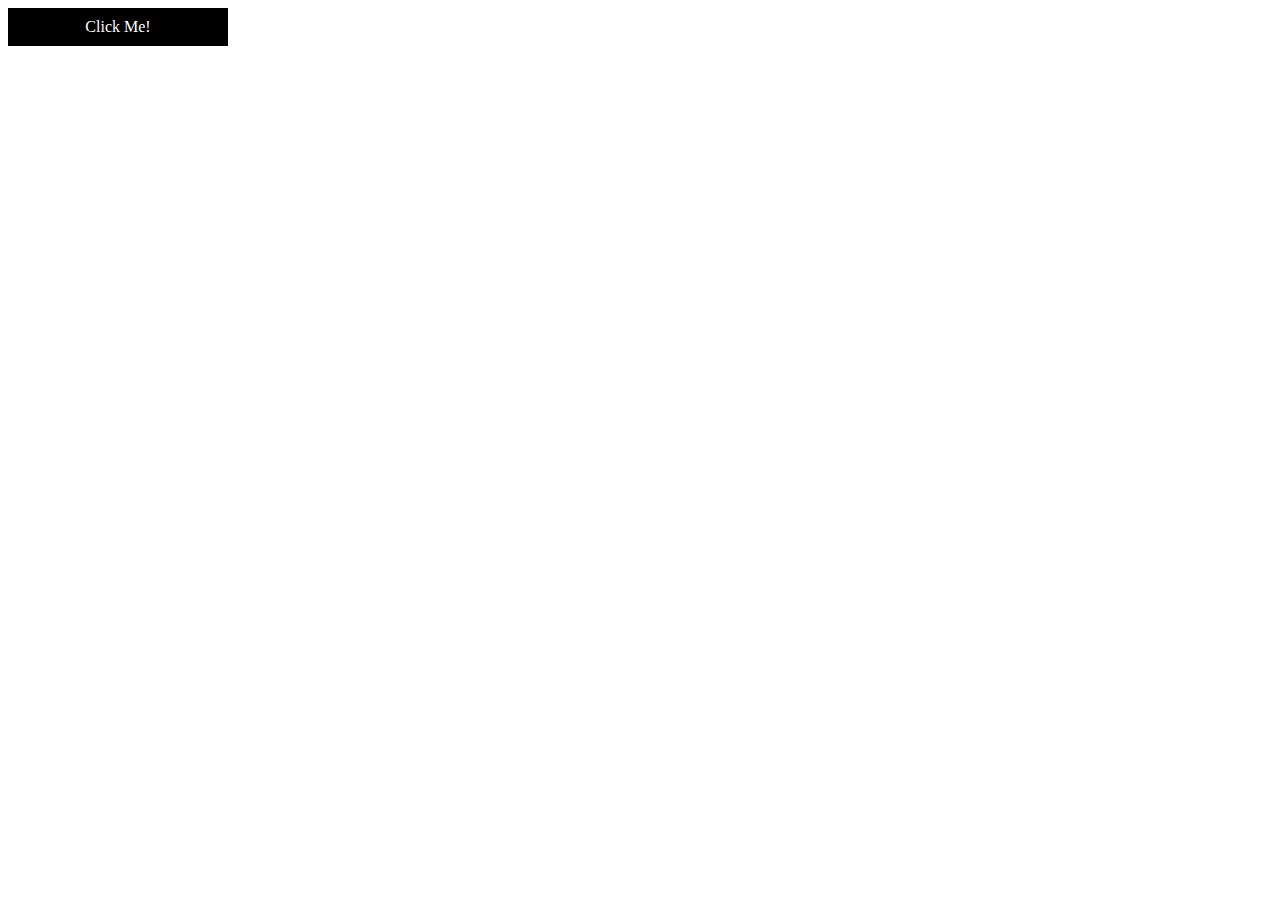
<file: index.html>
<!DOCTYPE html>
<html lang="en">
  <head>   
    <link rel="stylesheet" href="css/style.css"/>
    <script src="js/jquery.js"></script>
    <script>
      $(document).ready( function() {

        $("#btn").click(function() {
          $(".window").fadeToggle()
        })
        	
      });    
    </script>
  </head>
  <body>
     <div id="btn" class="button">Click Me!</div>
     <div class="window">This is the window!</div>
  </body>
</html>
</file>
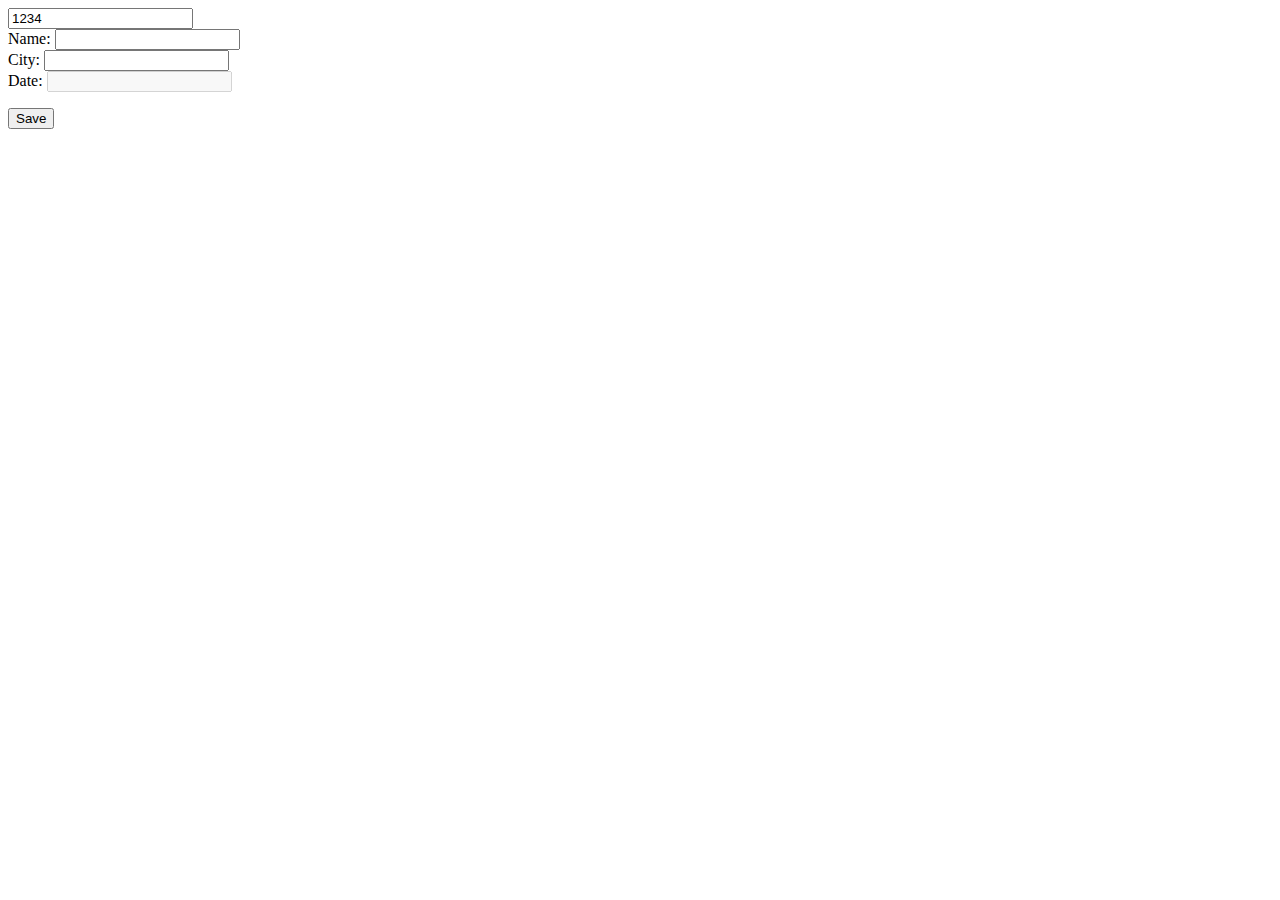
<file: 04-jquery-form.html>
<html>
  <head>
    <link rel="stylesheet" href="css/style.css">
    <script src="js/jquery.js"></script>
    <script>
      $(document).ready(function() {
        $("#save").click( function() {

          const data = {
            id: $("#id").val(),
            name: $("#name").val().toUpperCase(),
            city: $("#city").val()
          }

          $.ajax({
            url: "https://api.dev-master.ninja/js/form",
            method: "POST",
            data: data,
            success: function(data) {
              $("#name").val(data.form_data.name)
              $("date").val(data.date)
              console.log(data);             
            }
          })
        })
      })
      
    </script>
  </head>
<body>
  <form id="formn">
    <input type="text" name="id" id="id" value="1234"><br>
    Name: <input type="text" id="name"><br>
    City: <input type="text" id="city"><br>
    Date: <input type="text" disabled id="date"><br>
  </form>
  <button id="save">Save</button>
</body>
</html>
</file>
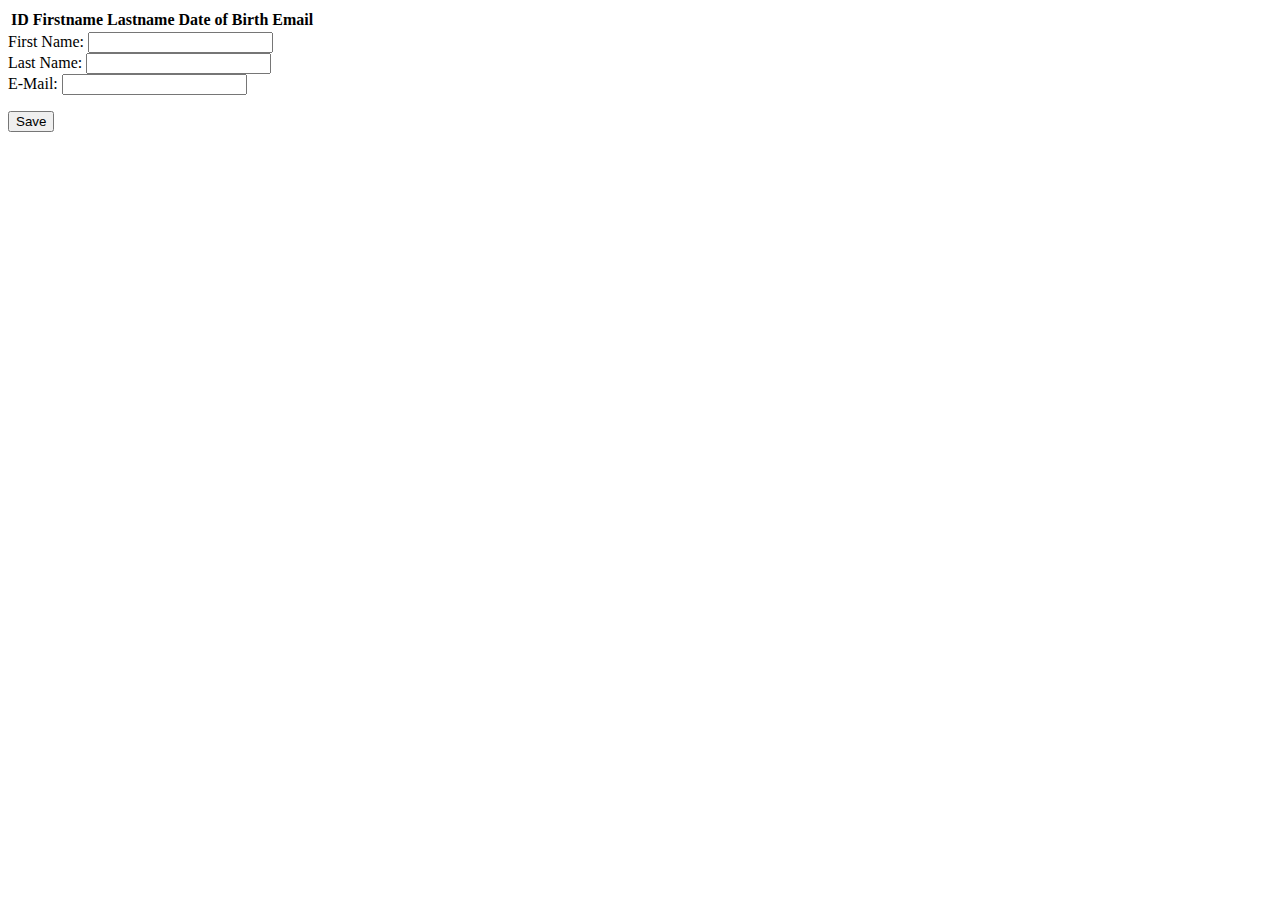
<file: 06-jquery-dynamic-datatables.html>
<html>
  <head>
    <title>Dynamic Table</title>
    <link rel="stylesheet" href="./css/style.css"/>
    <link rel="stylesheet" href="//cdn.datatables.net/1.12.1/css/jquery.dataTables.min.css"/>
    <script src="./js/jquery.js"></script>
    <script src="//cdn.datatables.net/1.12.1/js/jquery.dataTables.min.js"></script>

    <script>
      $(document).ready( function() {
      

        const dTable = $("#theBeatles").DataTable({
          ajax: "https://api.dev-master.ninja/js/beatles",
          columns: [
                { data: "id"},
                { data: "firstname"},
                { data: "lastname"},
                { data: "dateOfBirth"},
                { data: "email"},
              ]
            })
          // Reload the table every 10 seconds
          setInterval( function () {
            dTable.ajax.reload()
          }, 10000)
          
          $("#save").click( function() {
            const data = {
            firstName: $("#firstName").val(),
            lastName: $("#lastName").val(),
            eMail: $("#eMail").val()
          }

          console.log(data)

          $.ajax({
            url: "https://api.dev-master.ninja/js/person/save",
            method: "POST",
            data: {firstname: data.firstName,
                   lastname: data.lastName,
                   email: data.eMail},
            success: function(data) {        
            }
          })
        })
        console.log(firstName)
      })
      
    </script>
  </head>
  <body>
    <table id="theBeatles"
           class="display nowrap dataTable dtr-inline collapsed">
    <thead>
      <th>ID</th>
      <th>Firstname</th>
      <th>Lastname</th>
      <th>Date of Birth</th>
      <th>Email</th>
    </thead>
    <tbody>
    </tbody>
    </table>
    
    <form id="form">
      First Name: <input type="text" id="firstName"><br>
      Last Name: <input type="text" id="lastName"><br>
      E-Mail: <input type="text" id="eMail"><br>
    </form>
    <button id="save">Save</button>


  </body>
</html>
</file>
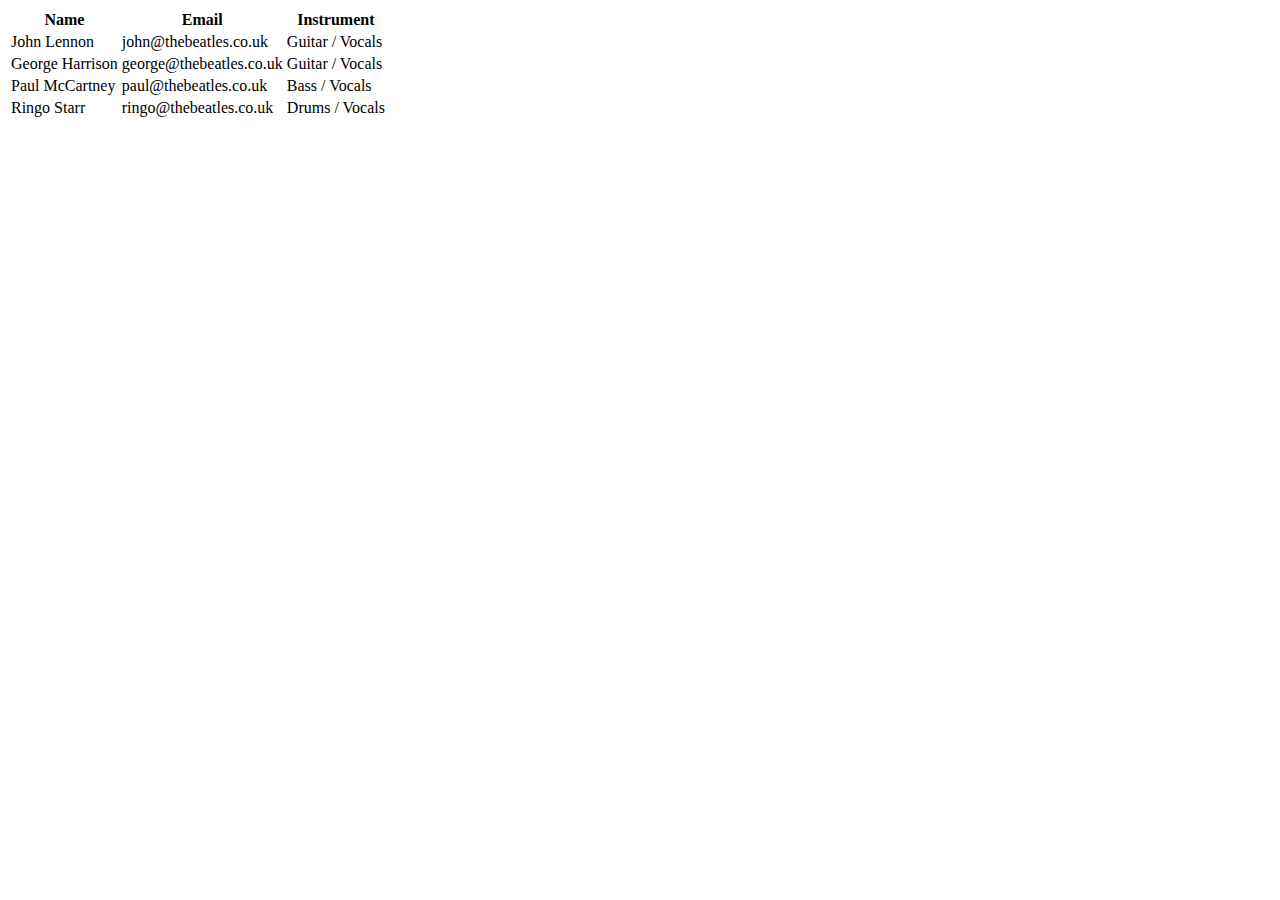
<file: 06-jquery-static-datatables.html>
<html>
  <head>
    <title>It's a datatable!</title>
    <link rel="stylesheet" href="css/style.css"/>
    <link rel="stylesheet" href="//cdn.datatables.net/1.12.1/css/jquery.dataTables.min.css"/>
    <script src="js/jquery.js"></script>
    <script src="//cdn.datatables.net/1.12.1/js/jquery.dataTables.min.js"></script>

    <script>
      $(document).ready(function () {
        $('#theBeatles').DataTable()
      })
    </script>

  </head>
  <body>
    <table id="theBeatles"
           class="display nowrap dataTable dtr-inline collapsed">
    <thead>
      <th>Name</th>
      <th>Email</th>
      <th>Instrument</th>
    </thead>
    <tbody>

      <tr>
        <td>John Lennon</td>
        <td>john@thebeatles.co.uk</td>
        <td>Guitar / Vocals</td>
      </tr>

      <tr>
        <td>George Harrison</td>
        <td>george@thebeatles.co.uk</td>
        <td>Guitar / Vocals</td>
      </tr>

      <tr>
        <td>Paul McCartney</td>
        <td>paul@thebeatles.co.uk</td>
        <td>Bass / Vocals</td>
      </tr>

      <tr>
        <td>Ringo Starr</td>
        <td>ringo@thebeatles.co.uk</td>
        <td>Drums / Vocals</td>
      </tr>
    </tbody>
    </table>
  </body>
</html>
</file>
<file: css/style.css>
.button {
  padding: 10px;
  width: 200px;
  font-size: 16px;
  background-color: #000;
  color: #FFF;
  cursor: pointer;
  text-align: center;
  transition: all ease 0.4s;
}
.button:hover {
  background-color: #CCC;
}
.window {
  width: 600px;
  height: 200px;
  background-color: #F00;
  display: none;
}
</file>
